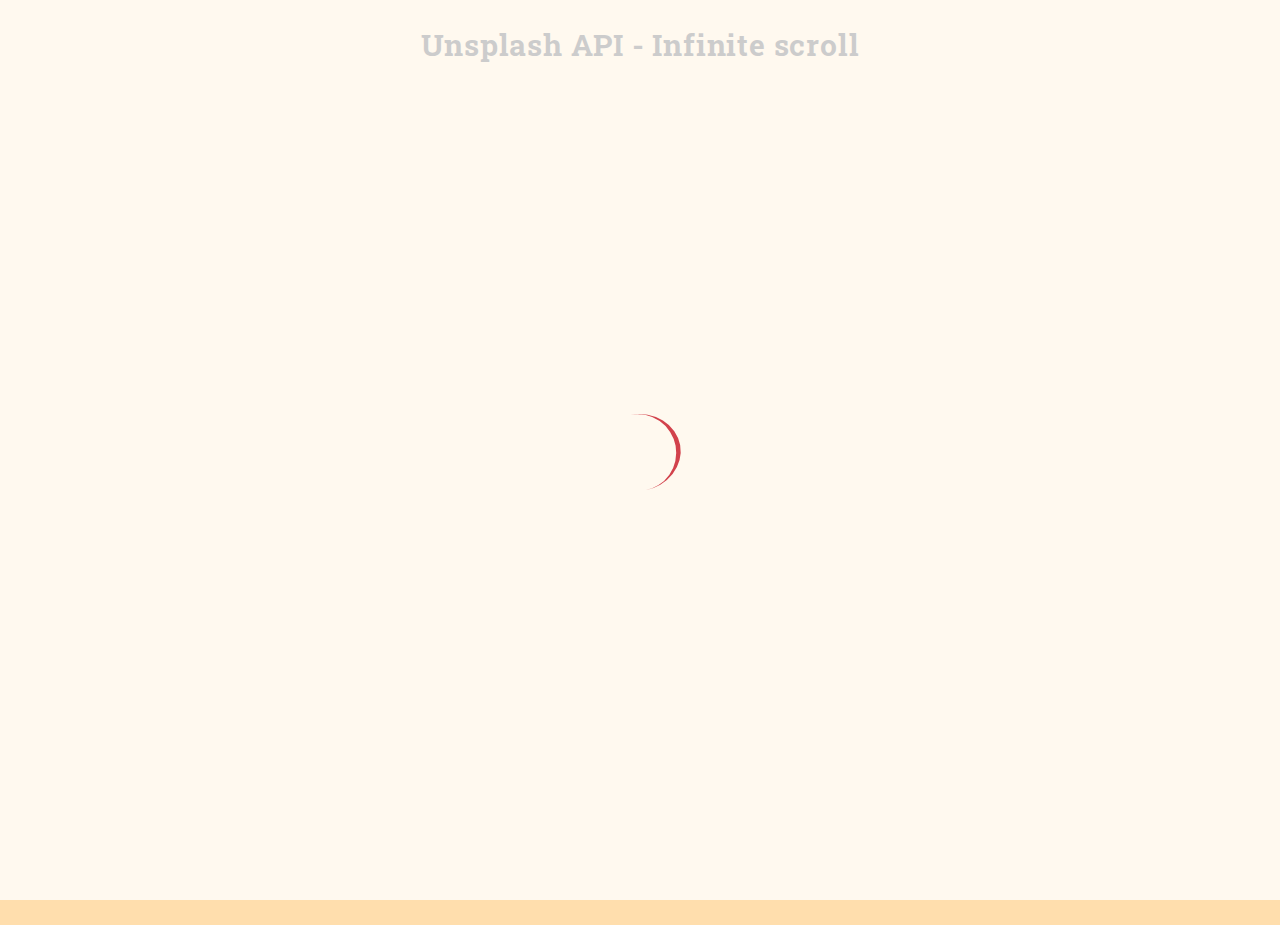
<file: InfinityScroll/index.html>
<!DOCTYPE html>
<html lang="en">
<head>
    <meta charset="UTF-8">
    <meta http-equiv="X-UA-Compatible" content="IE=edge">
    <meta name="viewport" content="width=device-width, initial-scale=1.0">
    <title>Infinite Scroll</title>
    <link rel="icon" type = "image/png" href="https://www.google.com/s2/favicons?domain=css-tricks.com">
    <link rel="stylesheet" href="style.css">
    <script src="script.js" defer></script>
</head>
<body>
    <!-- Title -->
        <h1>Unsplash API - Infinite scroll</h1>

    <!-- Loader -->
        <div class="loader" id="loader">
            <img src="Loader.svg" alt="Loading">
        </div>

    <!-- Image Container -->
    <div class="image-container" id="image-container"></div>
</body>
</html>
</file>
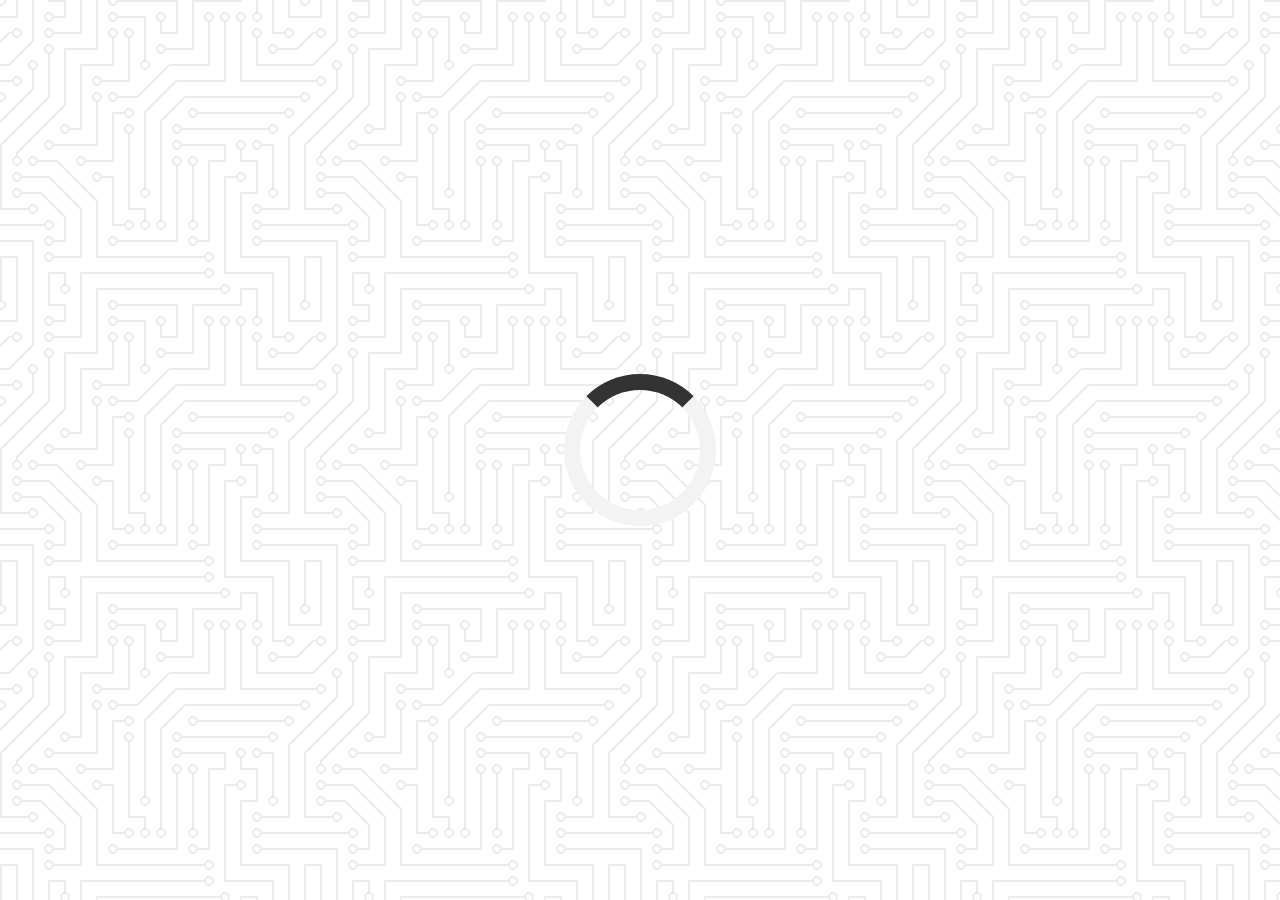
<file: QuoteGenerator/index.html>
<!DOCTYPE html>
<html lang="en">
<head>
    <meta charset="UTF-8">
    <meta http-equiv="X-UA-Compatible" content="IE=edge">
    <meta name="viewport" content="width=device-width, initial-scale=1.0">
    <title>Quote Generator</title>
    <link rel="icon" type = "image/png" href="https://www.google.com/s2/favicons?domain=css-tricks.com">
    <link rel="stylesheet" href="https://cdnjs.cloudflare.com/ajax/libs/font-awesome/6.1.0/css/all.min.css">
    <link rel="stylesheet" href="style.css">
    <script src="quotes.js" defer></script>
    <script src="script.js" defer></script>
</head>
<body>
    <div class="quote-container" id="quote-container">

        <!-- Quote -->
        <div class="quote-text">
            <i class="fas fa-quote-left" aria-hidden="true"></i>
            <span id="quote">
                
            </span>
        </div>

        <!-- Author -->
        <div class="quote-author">
            <span id="author"></span>
        </div>

        <!-- Buttons -->
        <div class="button-container">
            <button class="twitter-button" id="twitter" title="Tweet This!">
                <i class="fab fa-twitter"></i>
            </button>
            <button id="new-quote">New Quote</button>
        </div>
    </div>
    <!-- Loader -->
    <div class="loader" id="loader"></div>
    
    <!-- <i class="fa-solid fa-3"></i> -->
    
</body>
</html>
</file>
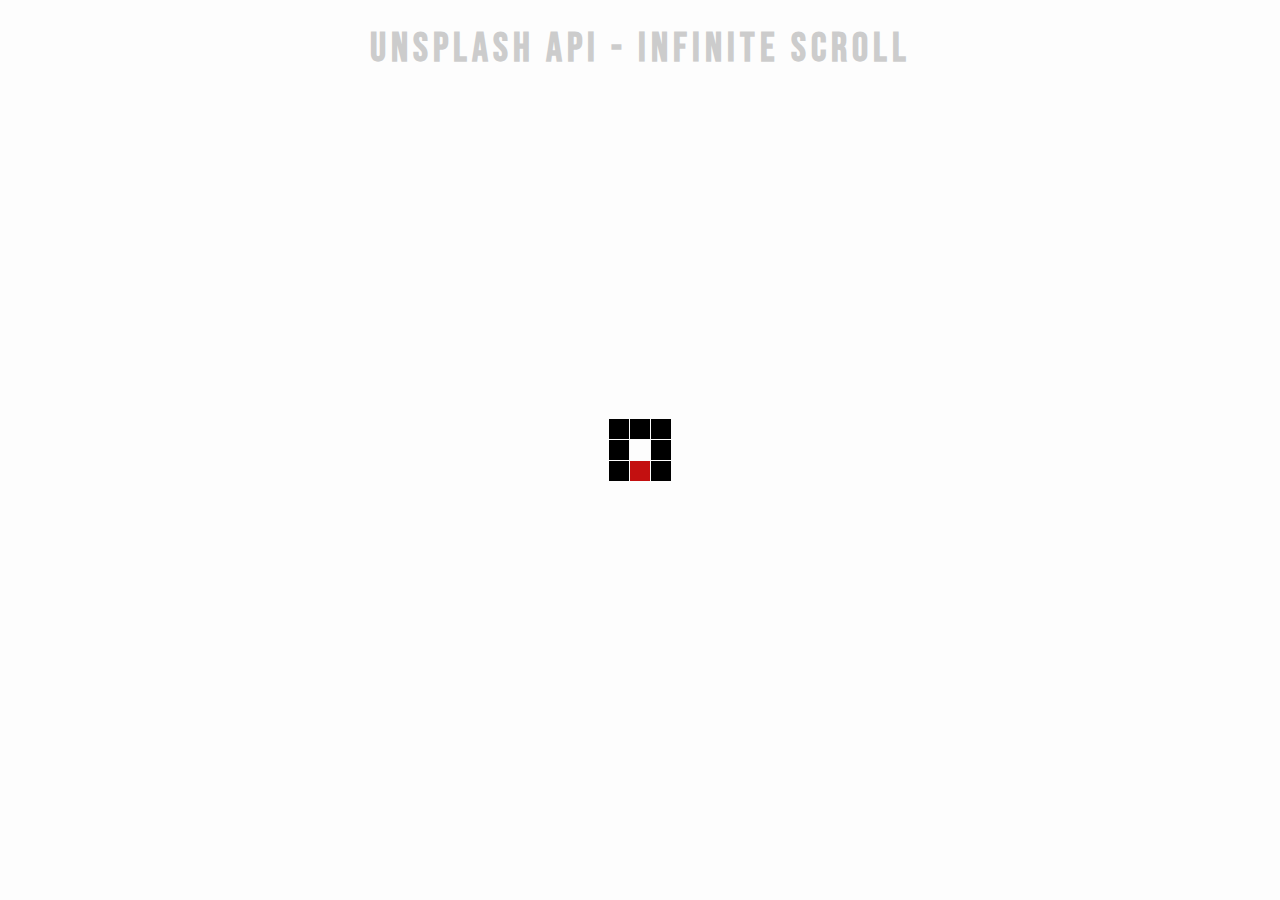
<file: InfinityScroll/infinity-scroll/infinity-scroll/index.html>
<!DOCTYPE html>
<html lang="en">
<head>
    <meta charset="UTF-8">
    <meta name="viewport" content="width=device-width, initial-scale=1.0">
    <title>Infinite Scroll</title>
    <link rel="icon" type="image/png" href="favicon.png">
    <link rel="stylesheet" href="style.css">
</head>
<body>
    <!-- Title -->
    <h1>Unsplash API - Infinite Scroll</h1>
    <!-- Loader -->
    <div class="loader" id="loader">
        <img src="loader.svg" alt="Loading">
    </div>
    <!-- Image Container -->
    <div class="image-container" id="image-container"></div>
    <!-- Script -->
    <script src="script.js"></script>
</body>
</html>
</file>
<file: InfinityScroll/style.css>
@import url("https://fonts.googleapis.com/css2?family=Lato:wght@300&family=PT+Sans:ital,wght@0,400;0,700;1,400&family=Roboto+Slab:wght@300;400&family=Roboto:wght@300;400;500&display=swap");

html {
  box-sizing: border-box;
}

body {
  margin: 0;
  min-height: 100vh;
  font-family: Roboto Slab, sans-serif;
  background-color: navajowhite;
}

h1 {
  text-align: center;
  margin-top: 25px;
  margin-bottom: 15px;
  font-size: 30px;
  letter-spacing: 0.8px;
}

/* Loader */
.loader {
  position: fixed;
  top: 0;
  bottom: 0;
  left: 0;
  right: 0;
  background-color: rgba(255, 255, 255, 0.8);
}

.loader img {
  position: fixed;
  top: 50%;
  left: 50%;

  /* For centering the image, regardless of its size */
  transform: translate(-50%, -50%);
}

/* Image Container */
.image-container {
  margin: 10px 30%;
}

.image-container img {
  width: 100%;
  margin-top: 5px;
}

/* Media Queries: Large Smartphone */
@media screen and (max-width: 600px) {
  h1 {
    font-size: 22px;
  }
  .image-container {
    margin: 10px;
  }
}
</file>
<file: QuoteGenerator/style.css>
@import url("https://fonts.googleapis.com/css2?family=Montserrat:wght@300;400;500&display=swap");
html {
  box-sizing: border-box;
}

body {
  margin: 0;
  min-height: 100vh;
  background-color: #ffffff;
  background-image: url("data:image/svg+xml,%3Csvg xmlns='http://www.w3.org/2000/svg' viewBox='0 0 304 304' width='304' height='304'%3E%3Cpath fill='%23000000' fill-opacity='0.08' d='M44.1 224a5 5 0 1 1 0 2H0v-2h44.1zm160 48a5 5 0 1 1 0 2H82v-2h122.1zm57.8-46a5 5 0 1 1 0-2H304v2h-42.1zm0 16a5 5 0 1 1 0-2H304v2h-42.1zm6.2-114a5 5 0 1 1 0 2h-86.2a5 5 0 1 1 0-2h86.2zm-256-48a5 5 0 1 1 0 2H0v-2h12.1zm185.8 34a5 5 0 1 1 0-2h86.2a5 5 0 1 1 0 2h-86.2zM258 12.1a5 5 0 1 1-2 0V0h2v12.1zm-64 208a5 5 0 1 1-2 0v-54.2a5 5 0 1 1 2 0v54.2zm48-198.2V80h62v2h-64V21.9a5 5 0 1 1 2 0zm16 16V64h46v2h-48V37.9a5 5 0 1 1 2 0zm-128 96V208h16v12.1a5 5 0 1 1-2 0V210h-16v-76.1a5 5 0 1 1 2 0zm-5.9-21.9a5 5 0 1 1 0 2H114v48H85.9a5 5 0 1 1 0-2H112v-48h12.1zm-6.2 130a5 5 0 1 1 0-2H176v-74.1a5 5 0 1 1 2 0V242h-60.1zm-16-64a5 5 0 1 1 0-2H114v48h10.1a5 5 0 1 1 0 2H112v-48h-10.1zM66 284.1a5 5 0 1 1-2 0V274H50v30h-2v-32h18v12.1zM236.1 176a5 5 0 1 1 0 2H226v94h48v32h-2v-30h-48v-98h12.1zm25.8-30a5 5 0 1 1 0-2H274v44.1a5 5 0 1 1-2 0V146h-10.1zm-64 96a5 5 0 1 1 0-2H208v-80h16v-14h-42.1a5 5 0 1 1 0-2H226v18h-16v80h-12.1zm86.2-210a5 5 0 1 1 0 2H272V0h2v32h10.1zM98 101.9V146H53.9a5 5 0 1 1 0-2H96v-42.1a5 5 0 1 1 2 0zM53.9 34a5 5 0 1 1 0-2H80V0h2v34H53.9zm60.1 3.9V66H82v64H69.9a5 5 0 1 1 0-2H80V64h32V37.9a5 5 0 1 1 2 0zM101.9 82a5 5 0 1 1 0-2H128V37.9a5 5 0 1 1 2 0V82h-28.1zm16-64a5 5 0 1 1 0-2H146v44.1a5 5 0 1 1-2 0V18h-26.1zm102.2 270a5 5 0 1 1 0 2H98v14h-2v-16h124.1zM242 149.9V160h16v34h-16v62h48v48h-2v-46h-48v-66h16v-30h-16v-12.1a5 5 0 1 1 2 0zM53.9 18a5 5 0 1 1 0-2H64V2H48V0h18v18H53.9zm112 32a5 5 0 1 1 0-2H192V0h50v2h-48v48h-28.1zm-48-48a5 5 0 0 1-9.8-2h2.07a3 3 0 1 0 5.66 0H178v34h-18V21.9a5 5 0 1 1 2 0V32h14V2h-58.1zm0 96a5 5 0 1 1 0-2H137l32-32h39V21.9a5 5 0 1 1 2 0V66h-40.17l-32 32H117.9zm28.1 90.1a5 5 0 1 1-2 0v-76.51L175.59 80H224V21.9a5 5 0 1 1 2 0V82h-49.59L146 112.41v75.69zm16 32a5 5 0 1 1-2 0v-99.51L184.59 96H300.1a5 5 0 0 1 3.9-3.9v2.07a3 3 0 0 0 0 5.66v2.07a5 5 0 0 1-3.9-3.9H185.41L162 121.41v98.69zm-144-64a5 5 0 1 1-2 0v-3.51l48-48V48h32V0h2v50H66v55.41l-48 48v2.69zM50 53.9v43.51l-48 48V208h26.1a5 5 0 1 1 0 2H0v-65.41l48-48V53.9a5 5 0 1 1 2 0zm-16 16V89.41l-34 34v-2.82l32-32V69.9a5 5 0 1 1 2 0zM12.1 32a5 5 0 1 1 0 2H9.41L0 43.41V40.6L8.59 32h3.51zm265.8 18a5 5 0 1 1 0-2h18.69l7.41-7.41v2.82L297.41 50H277.9zm-16 160a5 5 0 1 1 0-2H288v-71.41l16-16v2.82l-14 14V210h-28.1zm-208 32a5 5 0 1 1 0-2H64v-22.59L40.59 194H21.9a5 5 0 1 1 0-2H41.41L66 216.59V242H53.9zm150.2 14a5 5 0 1 1 0 2H96v-56.6L56.6 162H37.9a5 5 0 1 1 0-2h19.5L98 200.6V256h106.1zm-150.2 2a5 5 0 1 1 0-2H80v-46.59L48.59 178H21.9a5 5 0 1 1 0-2H49.41L82 208.59V258H53.9zM34 39.8v1.61L9.41 66H0v-2h8.59L32 40.59V0h2v39.8zM2 300.1a5 5 0 0 1 3.9 3.9H3.83A3 3 0 0 0 0 302.17V256h18v48h-2v-46H2v42.1zM34 241v63h-2v-62H0v-2h34v1zM17 18H0v-2h16V0h2v18h-1zm273-2h14v2h-16V0h2v16zm-32 273v15h-2v-14h-14v14h-2v-16h18v1zM0 92.1A5.02 5.02 0 0 1 6 97a5 5 0 0 1-6 4.9v-2.07a3 3 0 1 0 0-5.66V92.1zM80 272h2v32h-2v-32zm37.9 32h-2.07a3 3 0 0 0-5.66 0h-2.07a5 5 0 0 1 9.8 0zM5.9 0A5.02 5.02 0 0 1 0 5.9V3.83A3 3 0 0 0 3.83 0H5.9zm294.2 0h2.07A3 3 0 0 0 304 3.83V5.9a5 5 0 0 1-3.9-5.9zm3.9 300.1v2.07a3 3 0 0 0-1.83 1.83h-2.07a5 5 0 0 1 3.9-3.9zM97 100a3 3 0 1 0 0-6 3 3 0 0 0 0 6zm0-16a3 3 0 1 0 0-6 3 3 0 0 0 0 6zm16 16a3 3 0 1 0 0-6 3 3 0 0 0 0 6zm16 16a3 3 0 1 0 0-6 3 3 0 0 0 0 6zm0 16a3 3 0 1 0 0-6 3 3 0 0 0 0 6zm-48 32a3 3 0 1 0 0-6 3 3 0 0 0 0 6zm16 16a3 3 0 1 0 0-6 3 3 0 0 0 0 6zm32 48a3 3 0 1 0 0-6 3 3 0 0 0 0 6zm-16 16a3 3 0 1 0 0-6 3 3 0 0 0 0 6zm32-16a3 3 0 1 0 0-6 3 3 0 0 0 0 6zm0-32a3 3 0 1 0 0-6 3 3 0 0 0 0 6zm16 32a3 3 0 1 0 0-6 3 3 0 0 0 0 6zm32 16a3 3 0 1 0 0-6 3 3 0 0 0 0 6zm0-16a3 3 0 1 0 0-6 3 3 0 0 0 0 6zm-16-64a3 3 0 1 0 0-6 3 3 0 0 0 0 6zm16 0a3 3 0 1 0 0-6 3 3 0 0 0 0 6zm16 96a3 3 0 1 0 0-6 3 3 0 0 0 0 6zm0 16a3 3 0 1 0 0-6 3 3 0 0 0 0 6zm16 16a3 3 0 1 0 0-6 3 3 0 0 0 0 6zm16-144a3 3 0 1 0 0-6 3 3 0 0 0 0 6zm0 32a3 3 0 1 0 0-6 3 3 0 0 0 0 6zm16-32a3 3 0 1 0 0-6 3 3 0 0 0 0 6zm16-16a3 3 0 1 0 0-6 3 3 0 0 0 0 6zm-96 0a3 3 0 1 0 0-6 3 3 0 0 0 0 6zm0 16a3 3 0 1 0 0-6 3 3 0 0 0 0 6zm16-32a3 3 0 1 0 0-6 3 3 0 0 0 0 6zm96 0a3 3 0 1 0 0-6 3 3 0 0 0 0 6zm-16-64a3 3 0 1 0 0-6 3 3 0 0 0 0 6zm16-16a3 3 0 1 0 0-6 3 3 0 0 0 0 6zm-32 0a3 3 0 1 0 0-6 3 3 0 0 0 0 6zm0-16a3 3 0 1 0 0-6 3 3 0 0 0 0 6zm-16 0a3 3 0 1 0 0-6 3 3 0 0 0 0 6zm-16 0a3 3 0 1 0 0-6 3 3 0 0 0 0 6zm-16 0a3 3 0 1 0 0-6 3 3 0 0 0 0 6zM49 36a3 3 0 1 0 0-6 3 3 0 0 0 0 6zm-32 0a3 3 0 1 0 0-6 3 3 0 0 0 0 6zm32 16a3 3 0 1 0 0-6 3 3 0 0 0 0 6zM33 68a3 3 0 1 0 0-6 3 3 0 0 0 0 6zm16-48a3 3 0 1 0 0-6 3 3 0 0 0 0 6zm0 240a3 3 0 1 0 0-6 3 3 0 0 0 0 6zm16 32a3 3 0 1 0 0-6 3 3 0 0 0 0 6zm-16-64a3 3 0 1 0 0-6 3 3 0 0 0 0 6zm0 16a3 3 0 1 0 0-6 3 3 0 0 0 0 6zm-16-32a3 3 0 1 0 0-6 3 3 0 0 0 0 6zm80-176a3 3 0 1 0 0-6 3 3 0 0 0 0 6zm16 0a3 3 0 1 0 0-6 3 3 0 0 0 0 6zm-16-16a3 3 0 1 0 0-6 3 3 0 0 0 0 6zm32 48a3 3 0 1 0 0-6 3 3 0 0 0 0 6zm16-16a3 3 0 1 0 0-6 3 3 0 0 0 0 6zm0-32a3 3 0 1 0 0-6 3 3 0 0 0 0 6zm112 176a3 3 0 1 0 0-6 3 3 0 0 0 0 6zm-16 16a3 3 0 1 0 0-6 3 3 0 0 0 0 6zm0 16a3 3 0 1 0 0-6 3 3 0 0 0 0 6zm0 16a3 3 0 1 0 0-6 3 3 0 0 0 0 6zM17 180a3 3 0 1 0 0-6 3 3 0 0 0 0 6zm0 16a3 3 0 1 0 0-6 3 3 0 0 0 0 6zm0-32a3 3 0 1 0 0-6 3 3 0 0 0 0 6zm16 0a3 3 0 1 0 0-6 3 3 0 0 0 0 6zM17 84a3 3 0 1 0 0-6 3 3 0 0 0 0 6zm32 64a3 3 0 1 0 0-6 3 3 0 0 0 0 6zm16-16a3 3 0 1 0 0-6 3 3 0 0 0 0 6z'%3E%3C/path%3E%3C/svg%3E");
  color: black;
  font-family: Montserrat, sans-serif;
  font-weight: 700;
  text-align: center;
  display: flex;
  align-items: center; /*vertically*/
  justify-content: center; /*horizontally*/
}

.quote-container {
  width: auto;
  max-width: 900px;
  padding: 20px 30px;
  border-radius: 10px;
  background-color: rgba(255, 255, 255, 0.4);
  box-shadow: 0 10px 10px 10px rgba(0, 0, 0, 0.2);
}

.quote-text {
  font-size: 2.75rem;
}

.long-quote {
  font-size: 2rem;
}

.fa-quote-left {
  font-size: 4rem;
}

.quote-author {
  margin-top: 15px;
  font-size: 2rem;
  font-weight: 400;
  font-style: italic;
}

.button-container {
  margin-top: 15px;
  display: flex;
  justify-content: space-between;
}

button {
  cursor: pointer;
  font-size: 1.2rem;
  height: 2.5rem;
  border: none;
  border-radius: 10px;
  color: white;
  background-color: #333;
  outline: none;
  padding: 0.5rem 1.8rem;
  box-shadow: 0 0.3rem rgba(121, 121, 121, 0.65);
}

button:hover {
  filter: brightness(
    110%
  ); /*when we slide over the button it gets a little bit lighter*/
}

button:active {
  transform: translate(0, 0.3rem);
  box-shadow: 0 0.1rem rgba(255, 255, 255, 0.65);
}

.twitter-button:hover {
  color: #38a1f3;
}

.fa-twitter {
  font-size: 1.5rem;
}

/* Loader */
.loader {
  border: 16px solid #f3f3f3;
  border-top: 16px solid #333;
  border-radius: 50%;
  width: 120px;
  height: 120px;
  animation: spin 2s linear infinite;
}

@keyframes spin {
  0% {
    transform: rotate(0deg);
  }
  100% {
    transform: rotate(360deg);
  }
}

/* Media Query: Tablet or Smaller */
@media screen and (max-width: 1000px) {
  .quote-container {
    margin: auto 10px;
  }

  .quote-text {
    font-size: 2.5rem;
  }
}
</file>
<file: InfinityScroll/infinity-scroll/infinity-scroll/style.css>
@import url("https://fonts.googleapis.com/css?family=Bebas+Neue&display=swap");

html {
  box-sizing: border-box;
}

body {
  margin: 0;
  font-family: Bebas Neue, sans-serif;
  background: whitesmoke;
}

h1 {
  text-align: center;
  margin-top: 25px;
  margin-bottom: 15px;
  font-size: 40px;
  letter-spacing: 5px;
}

/* Loader */
.loader {
  position: fixed;
  top: 0;
  bottom: 0;
  left: 0;
  right: 0;
  background: rgba(255, 255, 255, 0.8);
}

.loader img {
  position: fixed;
  top: 50%;
  left: 50%;
  transform: translate(-50%, -50%);
}

/* Image Container */
.image-container {
  margin: 10px 30%;
}

.image-container img {
  width: 100%;
  margin-top: 5px;
}

/* Media Query: Large Smartphone Vertical */
@media screen and (max-width: 600px) {
  h1 {
    font-size: 20px;
  }

  .image-container {
    margin: 10px;
  }
}
</file>
